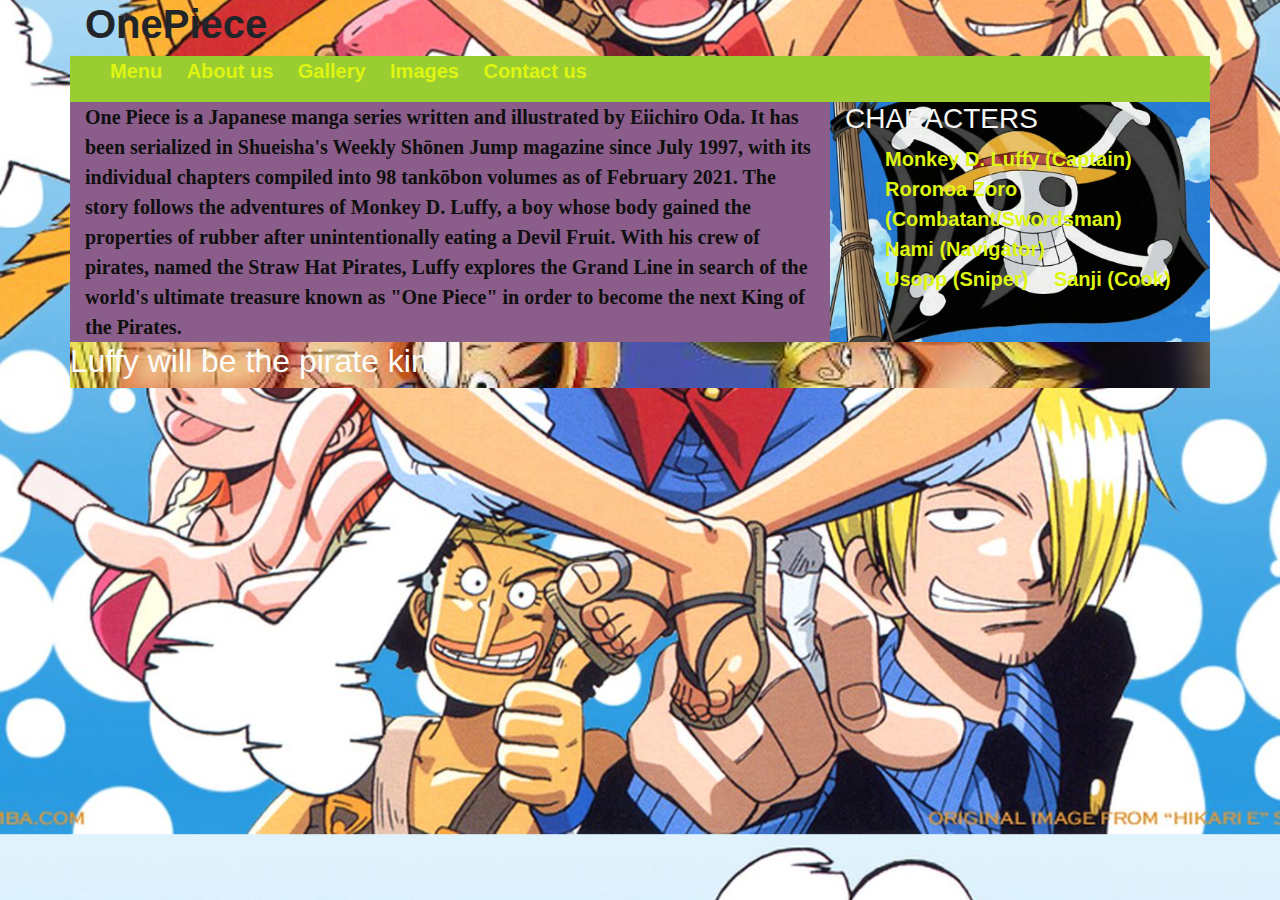
<file: index.html>
<!DOCTYPE html>
<html lang ="en">
<head>
   <meta charset="UTF-8">
   
<title>Bootstrap columns</title>
<meta name="viewport" content="width=device-width, initial-scale=1">
    <link rel="stylesheet" href="css/bootstrap.css" >
    <link rel="stylesheet" href="css/style2.css" >
 </head>
<body>
    <div class="container">
        <div class="row" >
            <div class="col-12" id="heading">
                <h1>OnePiece</h1></div>
            
        </div>
        <div class="row" >
            <div class="col-12" id="menu"> 
                <ul>
                <li><a href="">Menu</a></li>
                <li><a href="">About us</a></li>
                <li><a href="">Gallery</a></li>
                <li><a href="">Images</a></li>
                <li><a href="">Contact us</a></li>
            </ul></div></div>
            <div class="row" >
                <div class="col-md-8" id="content">
                    One Piece is a Japanese manga series written and illustrated by Eiichiro Oda. It has been serialized in Shueisha's Weekly Shōnen Jump magazine since July 1997, with its individual chapters compiled into 98 tankōbon volumes as of February 2021. The story follows the adventures of Monkey D. Luffy, a boy whose body gained the properties of rubber after unintentionally eating a Devil Fruit. With his crew of pirates, named the Straw Hat Pirates, Luffy explores the Grand Line in search of the world's ultimate treasure known as "One Piece" in order to become the next King of the Pirates.
                </div>
                        <div class="col-md-4" id="subject">
                            <h3>CHARACTERS</h3>
                            <ul>
                                <li><a href="">Monkey D. Luffy (Captain)</a></li>
                                <li><a href="">Roronoa Zoro (Combatant/Swordsman) </a></li>
                                <li><a href="">Nami (Navigator)</a></li>
                                <li><a href="">Usopp (Sniper)</a></li>
                                <li><a href="">Sanji (Cook)</a></li>
                            </ul>
                            </div>
                            </div>
                            <div class="row">
                                <div class="col-12" id="footers">
                                    <h2>Luffy will be the pirate king.</h2>
                                </div>
                            </div>
</div>
</body>
</html>
</file>
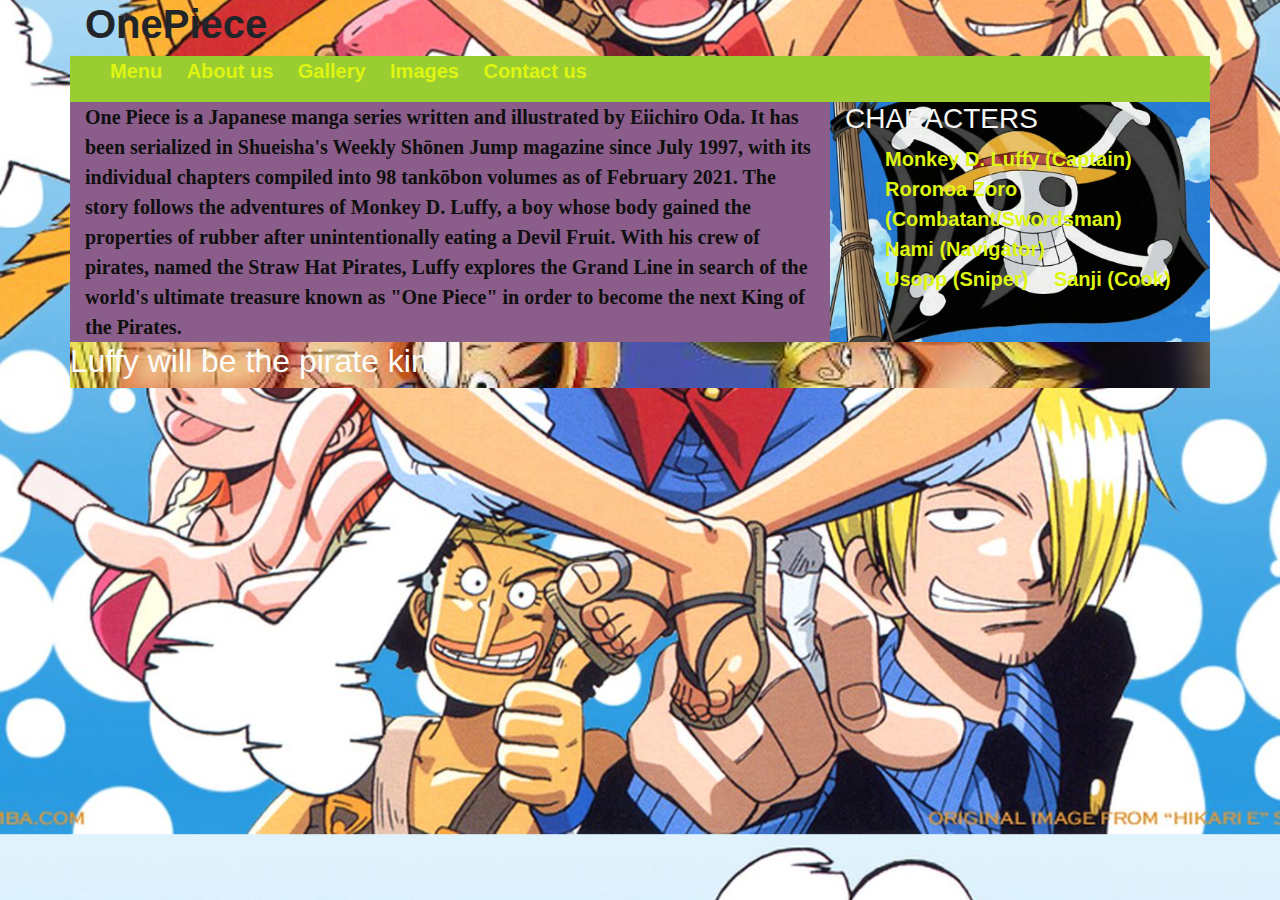
<file: index2.html>
<!DOCTYPE html>
<html lang ="en">
<head>
   <meta charset="UTF-8">
   
<title>Bootstrap columns</title>
<meta name="viewport" content="width=device-width, initial-scale=1">
    <link rel="stylesheet" href="css/bootstrap.css" >
    <link rel="stylesheet" href="css/style2.css" >
 </head>
<body>
    <div class="container">
        <div class="row" >
            <div class="col-12" id="heading">
                <h1>OnePiece</h1></div>
            
        </div>
        <div class="row" >
            <div class="col-12" id="menu"> 
                <ul>
                <li><a href="">Menu</a></li>
                <li><a href="">About us</a></li>
                <li><a href="">Gallery</a></li>
                <li><a href="">Images</a></li>
                <li><a href="">Contact us</a></li>
            </ul></div></div>
            <div class="row" >
                <div class="col-md-8" id="content">
                    One Piece is a Japanese manga series written and illustrated by Eiichiro Oda. It has been serialized in Shueisha's Weekly Shōnen Jump magazine since July 1997, with its individual chapters compiled into 98 tankōbon volumes as of February 2021. The story follows the adventures of Monkey D. Luffy, a boy whose body gained the properties of rubber after unintentionally eating a Devil Fruit. With his crew of pirates, named the Straw Hat Pirates, Luffy explores the Grand Line in search of the world's ultimate treasure known as "One Piece" in order to become the next King of the Pirates.
                </div>
                        <div class="col-md-4" id="subject">
                            <h3>CHARACTERS</h3>
                            <ul>
                                <li><a href="">Monkey D. Luffy (Captain)</a></li>
                                <li><a href="">Roronoa Zoro (Combatant/Swordsman) </a></li>
                                <li><a href="">Nami (Navigator)</a></li>
                                <li><a href="">Usopp (Sniper)</a></li>
                                <li><a href="">Sanji (Cook)</a></li>
                            </ul>
                            </div>
                            </div>
                            <div class="row">
                                <div class="col-12" id="footers">
                                    <h2>Luffy will be the pirate king.</h2>
                                </div>
                            </div>
</div>
</body>
</html>
</file>
<file: css/style2.css>
*{

}
body{
    background-color: grey;
    background-image: url("luffy.jpg");
    background-position: center;
    background-size: cover;
}
#heading{
    background-color: None;
    font-weight: 900;
}
h1{
    font-weight: 900;
}
#menu{
    background-color: yellowgreen;
    padding:0;
    padding-bottom: 0px;
}
#menu ul, #subject ul{
    list-style: none;
}
#menu ul li,#subject ul li{
    display: inline-block;
    padding-right: 20px;
}
#content{
    background-color:rgb(139, 93, 139);
    font-family:'Times New Roman', Times, serif;
    font-weight:700; 
    font-size: 20px;
    color:rgb(15, 15, 15);

    
}
a{
    text-decoration-color: none;
    font-size: 20px;
    color:rgb(222, 245, 18);
    font-weight:800;
}
#subject{
    text-decoration-color: none;
    background-image: url("Straw.png");
    background-position: center;
    background-size: cover;
    font-size: 20px;
    color:whitesmoke;

}
#footers{
    background-image: url("lufff2.jpg");
    background-position: center;
    background-size: cover;
    padding:0;
    font-size: 20px;
    color:rgb(251, 252, 248);
    font-weight:800;
}
</file>
